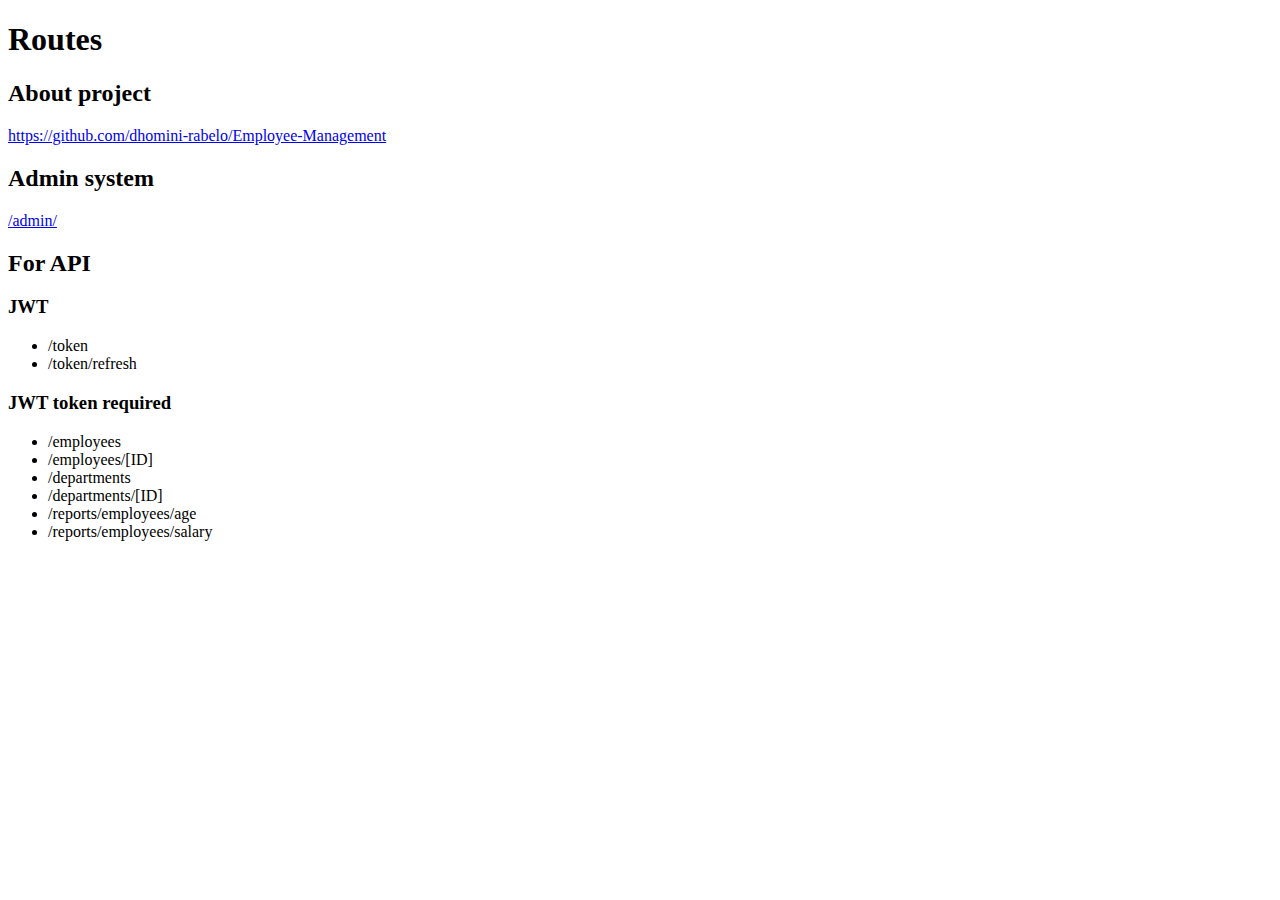
<file: project/frontend/templates/pages/index.html>
<!DOCTYPE html>
<html lang="pt-BR">
<head>
    <meta charset="UTF-8">
    <meta http-equiv="X-UA-Compatible" content="IE=edge">
    <meta name="viewport" content="width=device-width, initial-scale=1.0">
    <title>Home</title>
</head>
<body>
    <h1>Routes</h1>
    <h2>About project</h2>
    <p><a href="https://github.com/dhomini-rabelo/Employee-Management">https://github.com/dhomini-rabelo/Employee-Management</a></p>
    <h2>Admin system</h2>
    <p><a href="/admin/">/admin/</a></p>
    <h2>For API</h2>
    <h3>JWT</h3>
    <ul>
        <li>/token</li>
        <li>/token/refresh</li>
    </ul>
    <h3>JWT token required</h3>
    <ul>
        <li>/employees</li>
        <li>/employees/[ID]</li>
        <li>/departments</li>
        <li>/departments/[ID]</li>
        <li>/reports/employees/age</li>
        <li>/reports/employees/salary</li>
    </ul>
</body>
</html>
</file>
